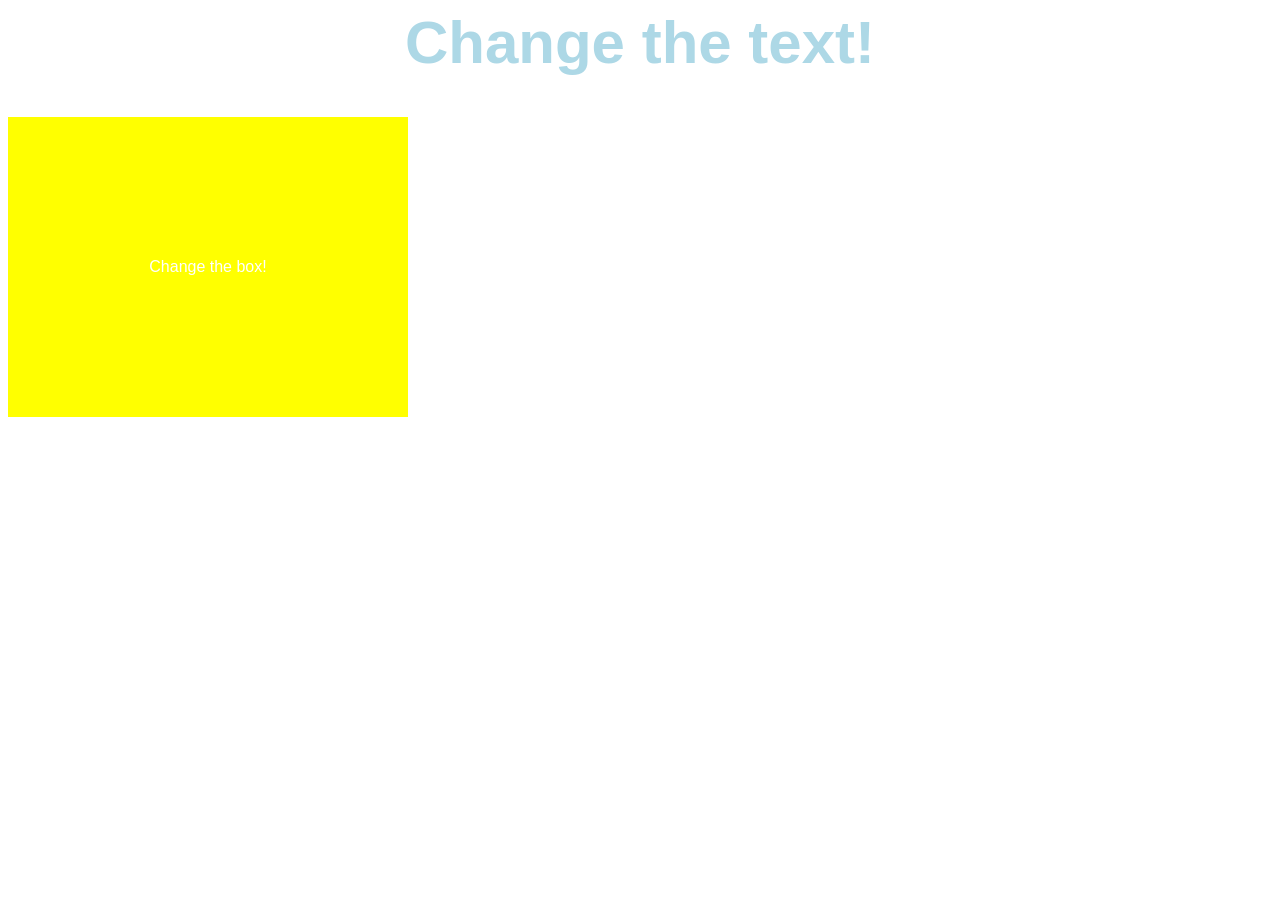
<file: DAY_03 Quêtes10à12/Quêtes 11 Ex 4/index.html>
<html>
  <head>
    <meta charset="UTF-8">
    <link rel="stylesheet" type="text/css" href="styles.css">
  </head>
  <body>
  <h1 class="title">Change the text!</h1>
  <div class="box">Change the box!</div>
  <script src="script.js"></script>
  </body>
</html>
</file>
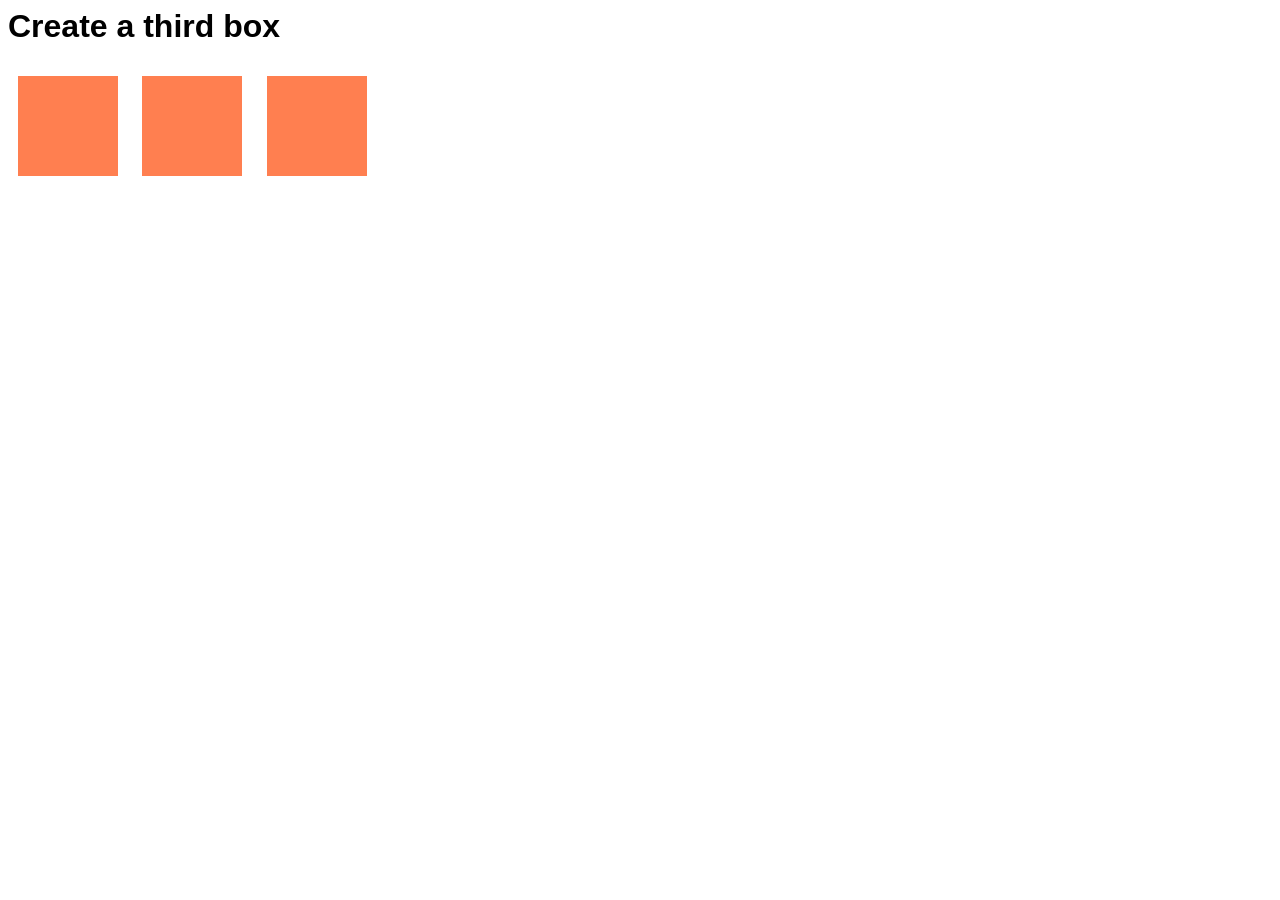
<file: DAY_03 Quêtes10à12/Quêtes 11 Ex 5/index.html>
<html>
  <head>
    <meta charset="UTF-8">
    
    <link rel="stylesheet" type="text/css" href="styles.css">
  </head>
  <body>
  <div class="container-boxes">
  <h1>Create a third box</h1>
  <div class="box"></div>
  <div class="box"></div>
  <script src="script.js"></script>
</div>
  </body>
</html>
</file>
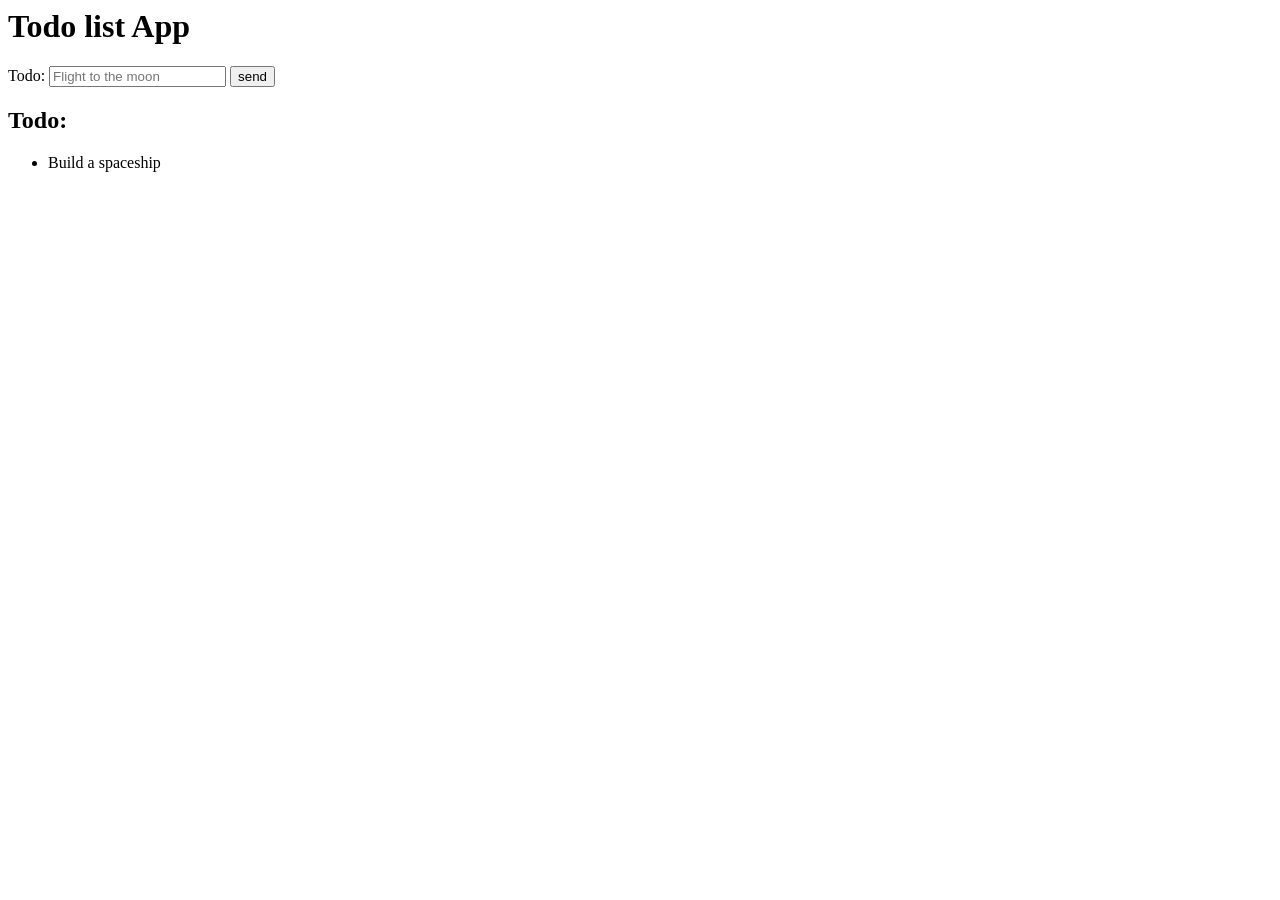
<file: DAY_03 Quêtes10à12/Quêtes 12 Ex 2/index.html>
<html>
  <head>
    <meta charset="UTF-8" />
  </head>
  <body>
    <h1>Todo list App</h1>
    <form id="form">
      <label for="todo">Todo:</label>
      <input
        type="text"
        name="todo"
        placeholder="Flight to the moon"
        id="todoInput"
        value=""
      />

      <input type="submit" value="send" />
    </form>
    <h2>Todo:</h2>
    <ul id="todolist">
      <li>Build a spaceship</li>
    </ul>
    <script src="script.js"></script>
  </body>
</html>
</file>
<file: DAY_03 Quêtes10à12/Quêtes 11 Ex 4/styles.css>
body {
  font-family: sans-serif;
}

.box {
  text-align: center;
  display: flex;
  align-items: center;
  justify-content: center;
  width: 100px;
  height: 100px;
  background-color: peru;
  color: white;
}
</file>
<file: DAY_03 Quêtes10à12/Quêtes 11 Ex 5/styles.css>
body {
  font-family: sans-serif;
}
.container-box {
  display: flex;
}
.box {
  display: inline-block;
  height: 100px;
  width: 100px;
  margin: 10px;
  background-color: coral;
}
</file>
